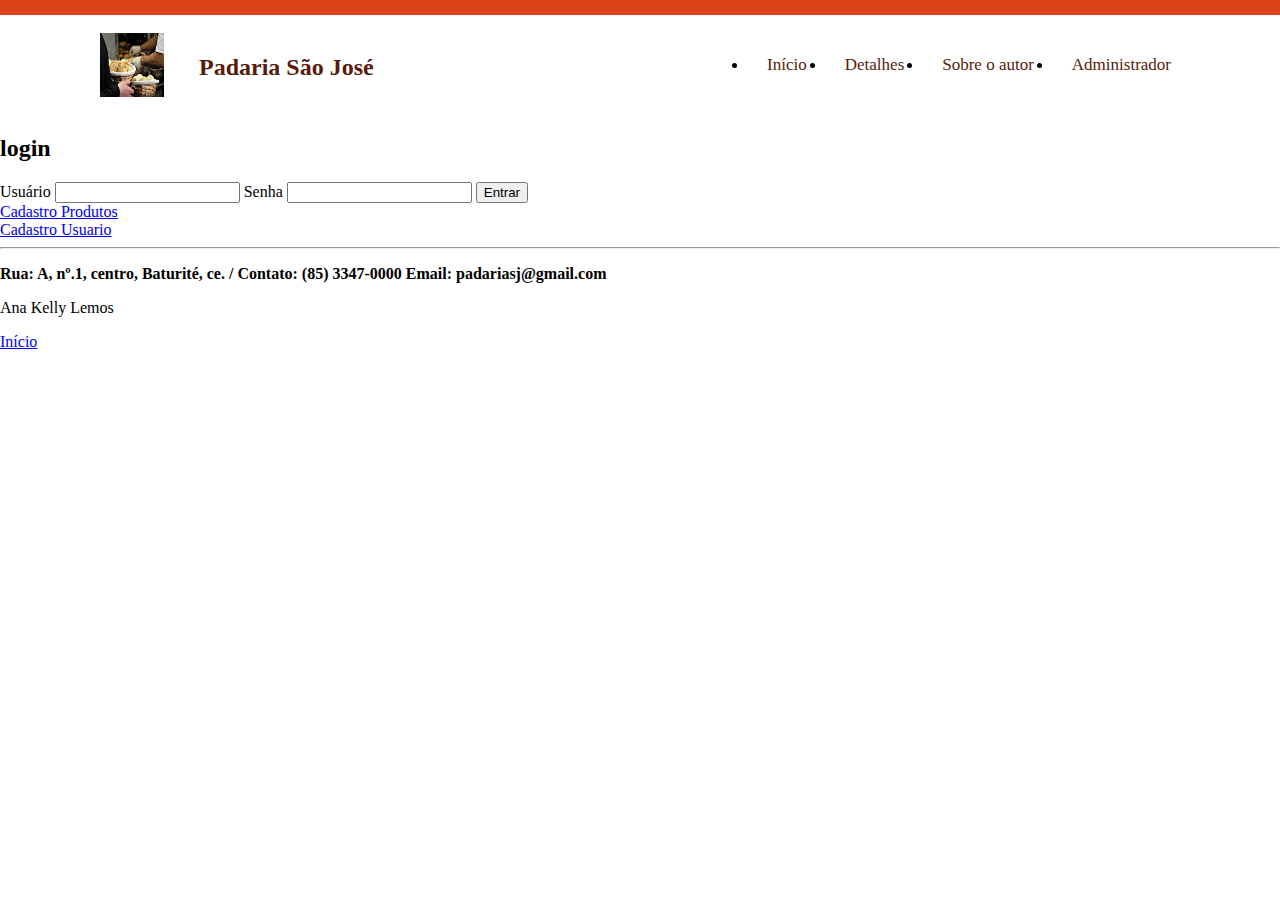
<file: prokelly12/adm.html>
<!DOCTYPE html>
<html lang="en">
<head>
    <meta charset="UTF-8">
    <meta http-equiv="X-UA-Compatible" content="IE=edge">
    <meta name="viewport" content="width=device-width, initial-scale=1.0">
    <link rel="stylesheet" href="assets/css/style.css">
    <title>Padaria São José</title>
</head>
<body>
    <div class="line"></div>
    <div class="container">
        <header class="topo">
            <div class="logo">
                <img src="assets/imagem/imagem1.jpg" alt="logo">
                <h2 class="nome-empresa">Padaria São José</h2>
            </div>
            <div class="menu">
                <div class="cabecalho-menu">
                    <img src="assets/imagem/imagem1.jpg">
                </div>

                <ul class="menu">
                    <li><a href="index.html"> Início</a></li>
                    <li><a href="detalhes.html">Detalhes</a></li>
                    <li><a href="autor.html">Sobre o autor</a></li>
                    <li><a href="administrador.html">Administrador</a>
                        <ul class="submenu">
                            <a href="Cadastro Usuário"></a>
                            <a href="Cadastro Produtos"></a>

                        </ul>
                    </li>
                </ul>

            </div>
    </div>

    <h2>login</h2>
    <label for="usuario">Usuário</label>
        <input type="text"id="usuario"name=usuario">

        <label for="senha">Senha</label>
        <input type="text"id="senha"name=senha">
        
        <input type="submit"value="Entrar">

        <br>
        <a href="cadastroprodutos.html">Cadastro Produtos</a>
        <br>
        <a href="cadastrousuario.html">Cadastro Usuario</a>
    <hr>
    <footer>
        <p><b>Rua: A, nº.1, centro, Baturité, ce. / Contato: (85) 3347-0000 Email: padariasj@gmail.com </b></p>
        <p>Ana Kelly Lemos</p>
        <a href="#">Início</a>
    </footer>

</body>
</html>
</file>
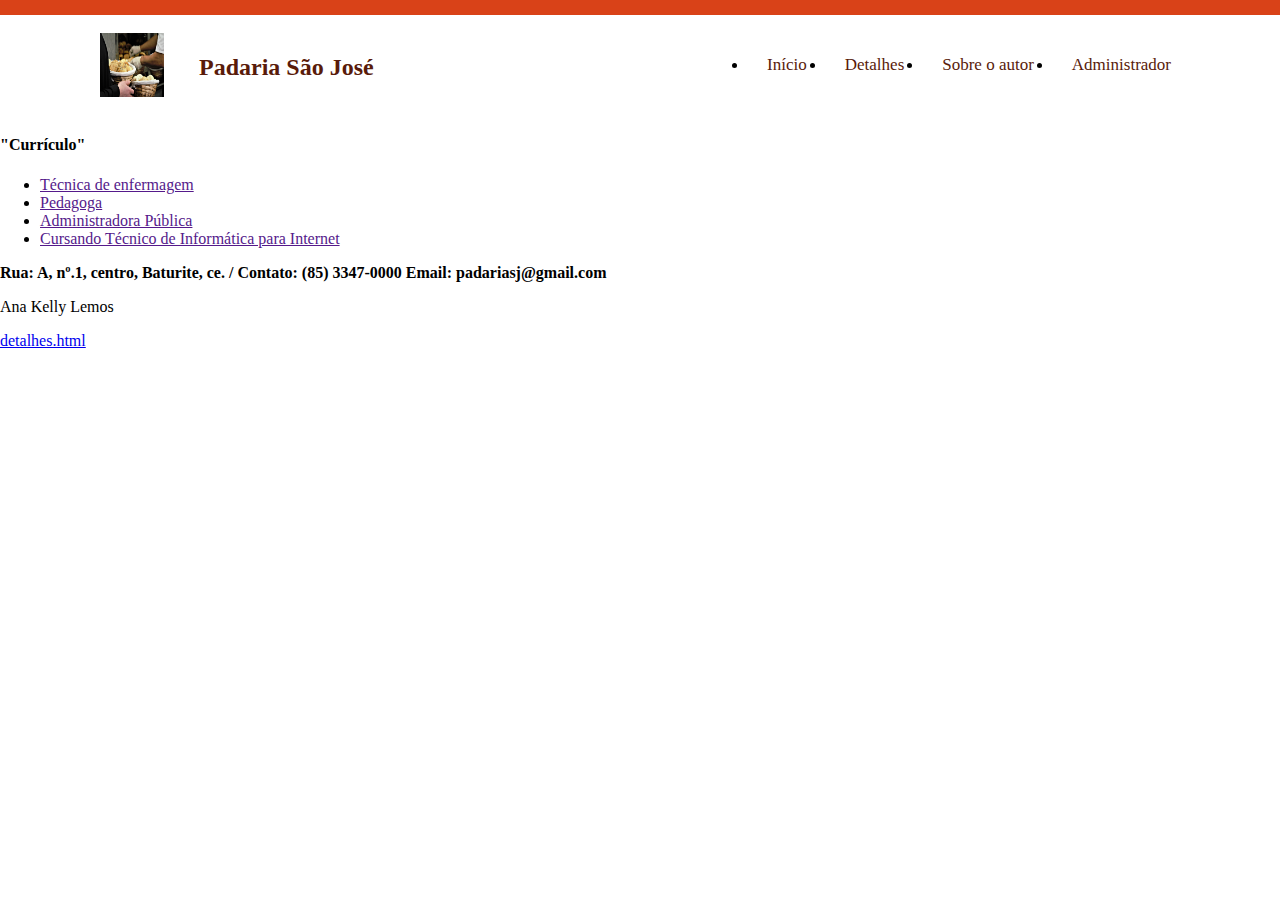
<file: prokelly12/autor.html>
<!DOCTYPE html>
<html lang="en">
<head>
    <meta charset="UTF-8">
    <meta http-equiv="X-UA-Compatible" content="IE=edge">
    <meta name="viewport" content="width=device-width, initial-scale=1.0">
    <link rel="stylesheet" href="assets/css/style.css">
    <title>Padaria São José</title>
</head>
<body>
    <div class="line"></div>
    <div class="container">
        <header class="topo">
            <div class="logo">
                <img src="assets/imagem/imagem1.jpg" alt="logo">
                <h2 class="nome-empresa">Padaria São José</h2>
            </div>
            <div class="menu">
                <div class="cabecalho-menu">
                    <img src="assets/imagem/imagem1.jpg">
                </div>

                <ul class="menu">
                    <li><a href="index.html"> Início</a></li>
                    <li><a href="detalhes.html">Detalhes</a></li>
                    <li><a href="autor.html">Sobre o autor</a></li>
                    <li><a href="administrador.html">Administrador</a>
                        <ul class="submenu">
                            <a href="Cadastro Usuário"></a>
                            <a href="Cadastro Produtos"></a>

                        </ul>
                    </li>
                </ul>

            </div>
    </div>
    
    <h4>"Currículo"</h4> 
    <ul>
        <li><a href="">Técnica de enfermagem</a></li>
        <li><a href="">Pedagoga</a></li>
        <li><a href="">Administradora Pública</a></li>
        <li><a href="">Cursando Técnico de Informática para Internet</a></li>       
    </ul> 
    <footer>
        <p><b>Rua: A, nº.1, centro, Baturite, ce. / Contato: (85) 3347-0000 Email: padariasj@gmail.com </b></p>
        <p>Ana Kelly Lemos</p>
        <a href="#">detalhes.html</a>
    </footer> 
</body>
</html>
</file>
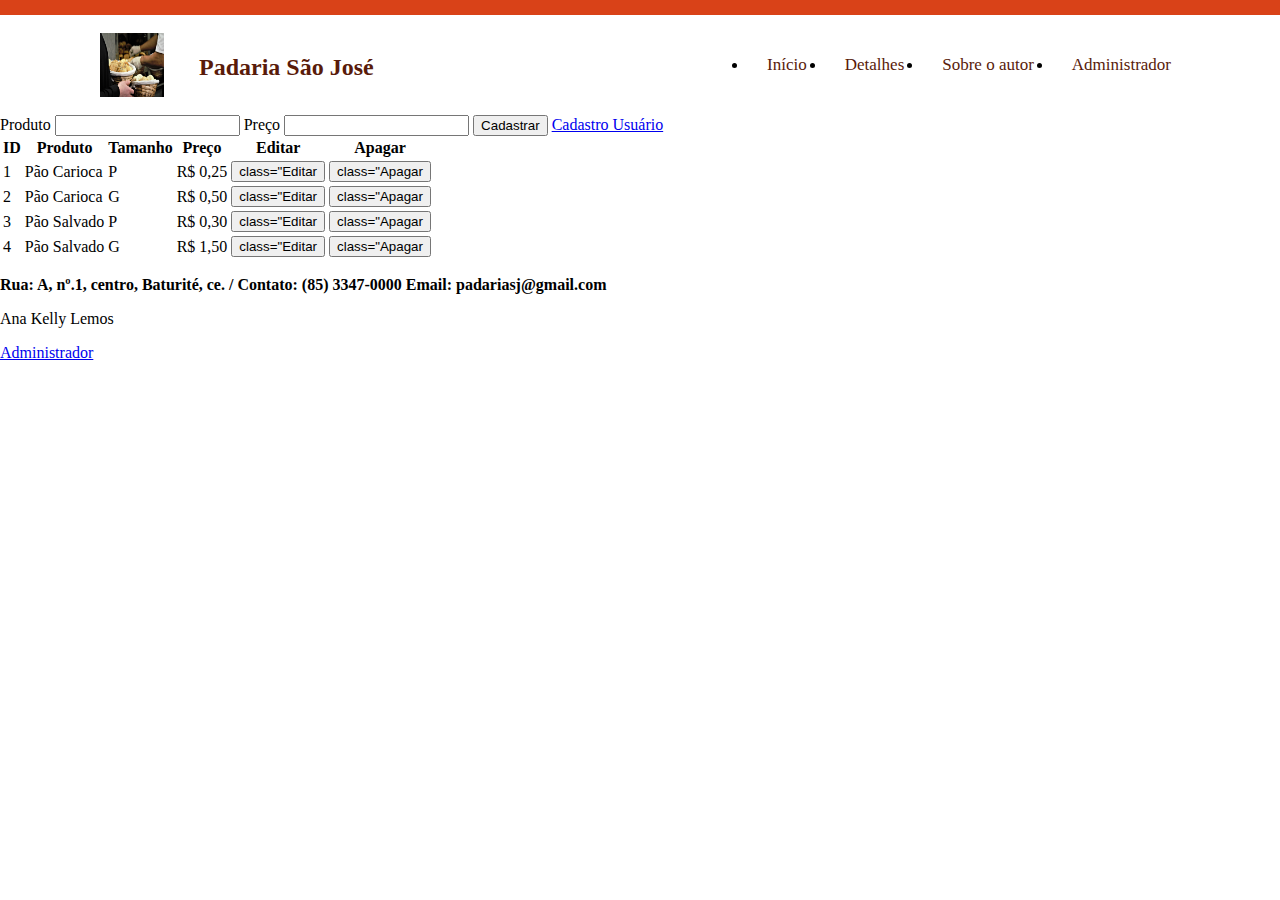
<file: prokelly12/cadastroprodutos.html>
<!DOCTYPE html>
<html lang="en">
<head>
    <meta charset="UTF-8">
    <meta http-equiv="X-UA-Compatible" content="IE=edge">
    <meta name="viewport" content="width=device-width, initial-scale=1.0">
    <link rel="stylesheet" href="assets/css/style.css">
    <title>Padaria São José</title>
</head>
<body>
    <div class="line"></div>
    <div class="container">
        <header class="topo">
            <div class="logo">
                <img src="assets/imagem/imagem1.jpg" alt="logo">
                <h2 class="nome-empresa">Padaria São José</h2>
            </div>
            <div class="menu">
                <div class="cabecalho-menu">
                    <img src="assets/imagem/imagem1.jpg">
                </div>

                <ul class="menu">
                    <li><a href="index.html"> Início</a></li>
                    <li><a href="detalhes.html">Detalhes</a></li>
                    <li><a href="autor.html">Sobre o autor</a></li>
                    <li><a href="administrador.html">Administrador</a>
                        <ul class="submenu">
                            <a href="Cadastro Usuário"></a>
                            <a href="Cadastro Produtos"></a>

                        </ul>
                    </li>
                </ul>

            </div>
    </div>
        <!-- Formulário para cadastrar Pães -->
    <form id="paes-form">
        <label for="produto">Produto</label>
        <input type="text"id="produto"name=produto">

        <label for="preço">Preço</label>
        <input type="text"id="preço"name=preço">
                
        <input type="submit"value="Cadastrar">

        <a href="cadastrousuario.html">Cadastro Usuário</a>
    </form>
    <!--Tabela com a lista de pães cadastrados-->
    <table>

        <tr>
            <th>ID</th>
            <th>Produto</th>
            <th>Tamanho</th>
            <th>Preço</th>
            <th>Editar</th>
            <th>Apagar</th>
        </tr>

        <tr>
            <td>1</td>
            <td>Pão Carioca</td>
            <td>P</td>
            <td>R$ 0,25</td>
            <td><button> class="<edit-btn>Editar</button></td>
            <td><button> class="<delete-btn>Apagar</button></td>
        </tr>

        <tr>
            <td>2</td>
            <td>Pão Carioca</td>
            <td>G</td>
            <td>R$ 0,50</td>
            <td><button> class="<edit-btn>Editar</button></td>
            <td><button> class="<delete-btn>Apagar</button></td> 
        </tr>

        <tr>
            <td>3</td>
            <td>Pão Salvado</td>
            <td>P</td>
            <td>R$ 0,30</td>
            <td><button> class="<edit-btn>Editar</button></td>
            <td><button> class="<delete-btn>Apagar</button></td>
        </tr>

        <tr>
            <td>4</td>
            <td>Pão Salvado</td>
            <td>G</td>
            <td>R$ 1,50</td>
            <td><button> class="<edit-btn>Editar</button></td>
            <td><button> class="<delete-btn>Apagar</button></td>
        </tr>
    </table>
    
    <footer>
        <p><b>Rua: A, nº.1, centro, Baturité, ce. / Contato: (85) 3347-0000 Email: padariasj@gmail.com </b></p>
        <p>Ana Kelly Lemos</p>
        <a href="#">Administrador</a>
    </footer>

</body>
</html>
</file>
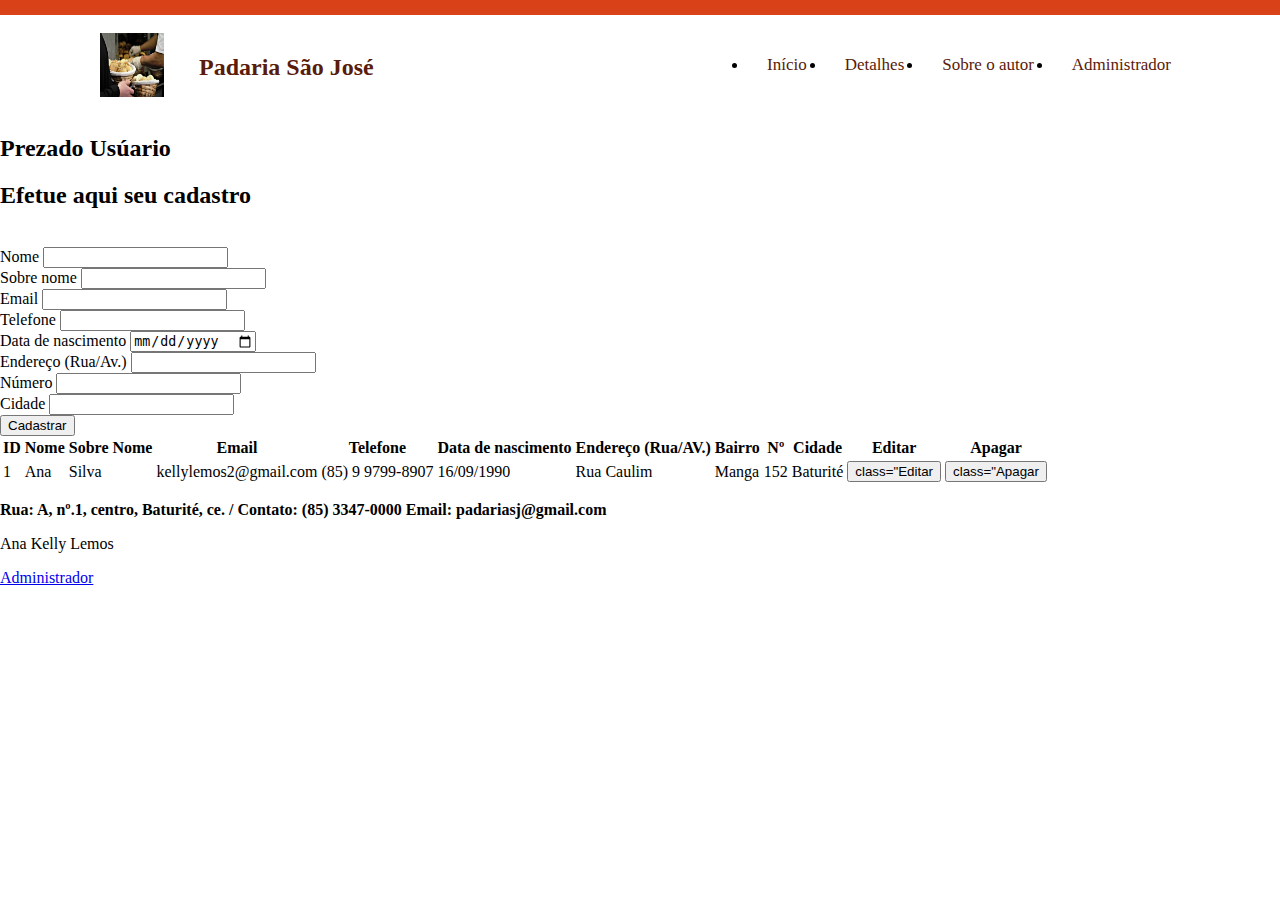
<file: prokelly12/cadastrousuarios.html>
<!DOCTYPE html>
<html lang="en">
<head>
    <meta charset="UTF-8">
    <meta http-equiv="X-UA-Compatible" content="IE=edge">
    <meta name="viewport" content="width=device-width, initial-scale=1.0">
    <link rel="stylesheet" href="assets/css/style.css">
    <title>Padaria São José</title>
</head>
<body>
    <div class="line"></div>
    <div class="container">
        <header class="topo">
            <div class="logo">
                <img src="assets/imagem/imagem1.jpg" alt="logo">
                <h2 class="nome-empresa">Padaria São José</h2>
            </div>
            <div class="menu">
                <div class="cabecalho-menu">
                    <img src="assets/imagem/imagem1.jpg">
                </div>

                <ul class="menu">
                    <li><a href="index.html"> Início</a></li>
                    <li><a href="detalhes.html">Detalhes</a></li>
                    <li><a href="autor.html">Sobre o autor</a></li>
                    <li><a href="administrador.html">Administrador</a>
                        <ul class="submenu">
                            <a href="Cadastro Usuário"></a>
                            <a href="Cadastro Produtos"></a>

                        </ul>
                    </li>
                </ul>

            </div>
    </div>
    <h2>Prezado Usúario</h2>
    <h2>Efetue aqui seu cadastro</h2>
    <!-- Formulário para cadastrar usuários -->
    <form id="usuarios-form">
        <br>
        <label for="nome">Nome</label>
        <input type="text"id="nome"name=nome">
        <br>
        <label for="sobrenome">Sobre nome</label>
        <input type="text"id="sobrenome"name=sobrenome">
        <br>
        <label for="email">Email</label>
        <input type="email"id="email"name=email">
        <br>
        <label for="phone">Telefone</label>
        <input type="tel"id="phone"name=phone">
        <br>
        <label for="birthdate">Data de nascimento</label>
        <input type="date"id="birthdate"name=birthdate">
        <br>
        <label for="endereço(rua/av)">Endereço (Rua/Av.)</label>
        <input type="text"id="endereço(rua/av)"name=endereço(rua/av)">
        <br>
        <label for="numero">Número</label>
        <input type="text"id="numero"name=numero">
        <br>
        <label for="cidade">Cidade</label>
        <input type="text"id="cidade"name=cidade">
        <br>   
                     
        <input type="submit"value="Cadastrar">
        <br>
        
        </form>
    <!--Tabela com a lista de usúarios cadastrados-->
    <table>

        <tr>
            <th>ID</th>
            <th>Nome</th>
            <th>Sobre Nome</th>
            <th>Email</th>
            <th>Telefone</th>
            <th>Data de nascimento</th>
            <th>Endereço (Rua/AV.)</th>
            <th>Bairro</th>
            <th>Nº</th>
            <th>Cidade</th>
            <th>Editar</th>
            <th>Apagar</th>
        </tr>

        <tr>
            <td>1</td>
            <td>Ana</td>
            <td>Silva</td>
            <td>kellylemos2@gmail.com</td>
            <td>(85) 9 9799-8907</td>
            <td>16/09/1990</td>
            <td>Rua Caulim</td>
            <td>Manga</td>
            <td>152</td>
            <td>Baturité</td>
            <td><button> class="<edit-btn>Editar</button></td>
            <td><button> class="<delete-btn>Apagar</button></td>
        </tr>
       

    </table>
    
    <footer>
        <p><b>Rua: A, nº.1, centro, Baturité, ce. / Contato: (85) 3347-0000 Email: padariasj@gmail.com </b></p>
        <p>Ana Kelly Lemos</p>
        <a href="#">Administrador</a>
    </footer>

</body>
</html>
</file>
<file: prokelly12/assets/css/style.css>
:root {
    --cor-barras: #D94218;
    --cor-principal: #591B0A;
}

body {
    margin: 0;
}

.container {
    max-width: 1140px;
    margin: auto;


}

.line {
    background-color: var(--cor-barras);
    width: 100%;
    height: 15px;
}

.topo {
    display: flex;
    justify-content: space-between;
    padding: 0px 20px;
    height: 100px;
}

.logo {
    display: flex;
    align-items: center;
}

.logo img {
    padding: 10px;
    width: 64px;
    height: 64px;
}

.nome-empresa {
    padding-top: 50px;
    margin: 35px 25px 80px;
    font-family: Georgia, 'Times New Roman', Times, serif;
    color: var(--cor-principal);
}

.menu {
    display: flex;
    justify-content: center;
    align-items: center;
}

.cabecalho-menu {
    display: none;
}

.menu1 {
    display: flex;
    list-style-type: none;
    margin: 0;
    padding: 0;
}

.menu a {
    font-size: 17px;
    color: #fff;
    padding: 15px 19px;
    text-decoration: none;
    color: var(--cor-principal);
    font-family: Georgia, 'Times New Roman', Times, serif;
}

.menu li:hover>a {
    background-color: var(--cor-principal);
    color: #FFF;
}

/* Estilos do submenu */
.submenu {
    margin-left: -40px;
    padding-top: 10px;
    display: none;
    position: absolute;
    /*evita que ao aparecer o submenu o menu principal seja empurrado*/
}

.menu li:hover>.submenu {
    display: flex;
    flex-direction: column;
}

.submenu a {
    font-size: 16px;
    padding: 10px;
    color: #FFF;
    background-color: var(--cor-principal);
    align-content: end;
}

.banner {
    background-image: url('../imagens/banner.jpg');
    /*como estamos no css é necessário voltar uma página e entrar em imagens*/
    background-position: center;
    /*a imagem ficará no centro do banner*/
    background-size: cover;
    /*a imagem vai se ajustar ao tamanho da tela disponível*/
}

.container-banner {
    display: flex;
    justify-content: space-between;
}

.banner h1 {
    font-size: 60px;
    font-weight: bold;
    font-family: Georgia, 'Times New Roman', Times, serif;
    margin: 0;
    /*pra fazer o banner subir e encostar no banner de cima*/
    padding-top: 60px;
    line-height: 70px;
    color: var(--cor-principal);
}

.banner-imagens {
    display: flex;
    flex-direction: column;
    padding-top: 80px;
}

.banner-imagens img {
    width: 148px;
    height: 148px;
    border: 4px solid var(--cor-barras);
    margin: 20px;
    box-shadow: 3px 3px 15px #FFF;
    border-radius: 30px;
    object-fit: cover;
}

.textos {
    background-color: #FFF;

}

.barra {
    width: 200px;
    height: 15px;
}

.produtos {
    background-color: beige;
}

.container-produtos {
    display: flex;
    height: 300px;
}

@media (min-width:768px) and (max-width:1024px) {
    .container {
        margin: auto;
        max-width: 1024px;
    }

    .container-banner {
        margin-left: 30px;
    }

    .menu1 {
        display: none;
    }

    .cabecalho-menu {
        display: block;
    }
}

@media (min-width:425px) and (max-width:767px) {
    .container {
        margin: auto;
        max-width: 767px;
    }

    .container-banner {
        margin-left: 30px;
    }

    .banner h1 {
        font-size: 40px;
        padding-top: 40px;
        line-height: 40px;
    }

    .banner-imagens img {
        width: 110px;
        height: 110px;
        margin: 10px;
    }

    .menu1 {
        display: none;
    }

    .cabecalho-menu {
        display: block;

    }
    .cabecalho-menu img {
        width: 48px;
        height: 48px;
    }
}

@media (min-width:320px) and (max-width:424px) {
    .container {
        margin: auto;
        max-width: 425px;
    }

    .container-banner {
        margin-left: 30px;
    }

    .banner h1 {
        font-size: 25px;
        padding-top: 40px;
        line-height: 25px;
    }

    .banner-imagens img {
        width: 80px;
        height: 80px;
        margin: 7px;
    }

    .menu1 {
        display: none;
    }

    .cabecalho-menu {
        display: block;

    }

    .cabecalho-menu img {
        width: 48px;
        height: 48px;
    }

    .logo img {
        padding: 3px;
        width: 48px;
        height: 48px;
    }

    .nome-empresa {
        padding-top: 25px;
        font-size: 15px;
        margin: 20px 20px 40px;
    }
    .rodape {
        font-size: 16px;
    padding: 10px;
    color: #FFF;
    justify-content: center;
    }

    .menu2{
        display: flex;
        justify-content: center;
        align-items: center;
        display: flex;
        flex-direction: column;
    }
</file>
